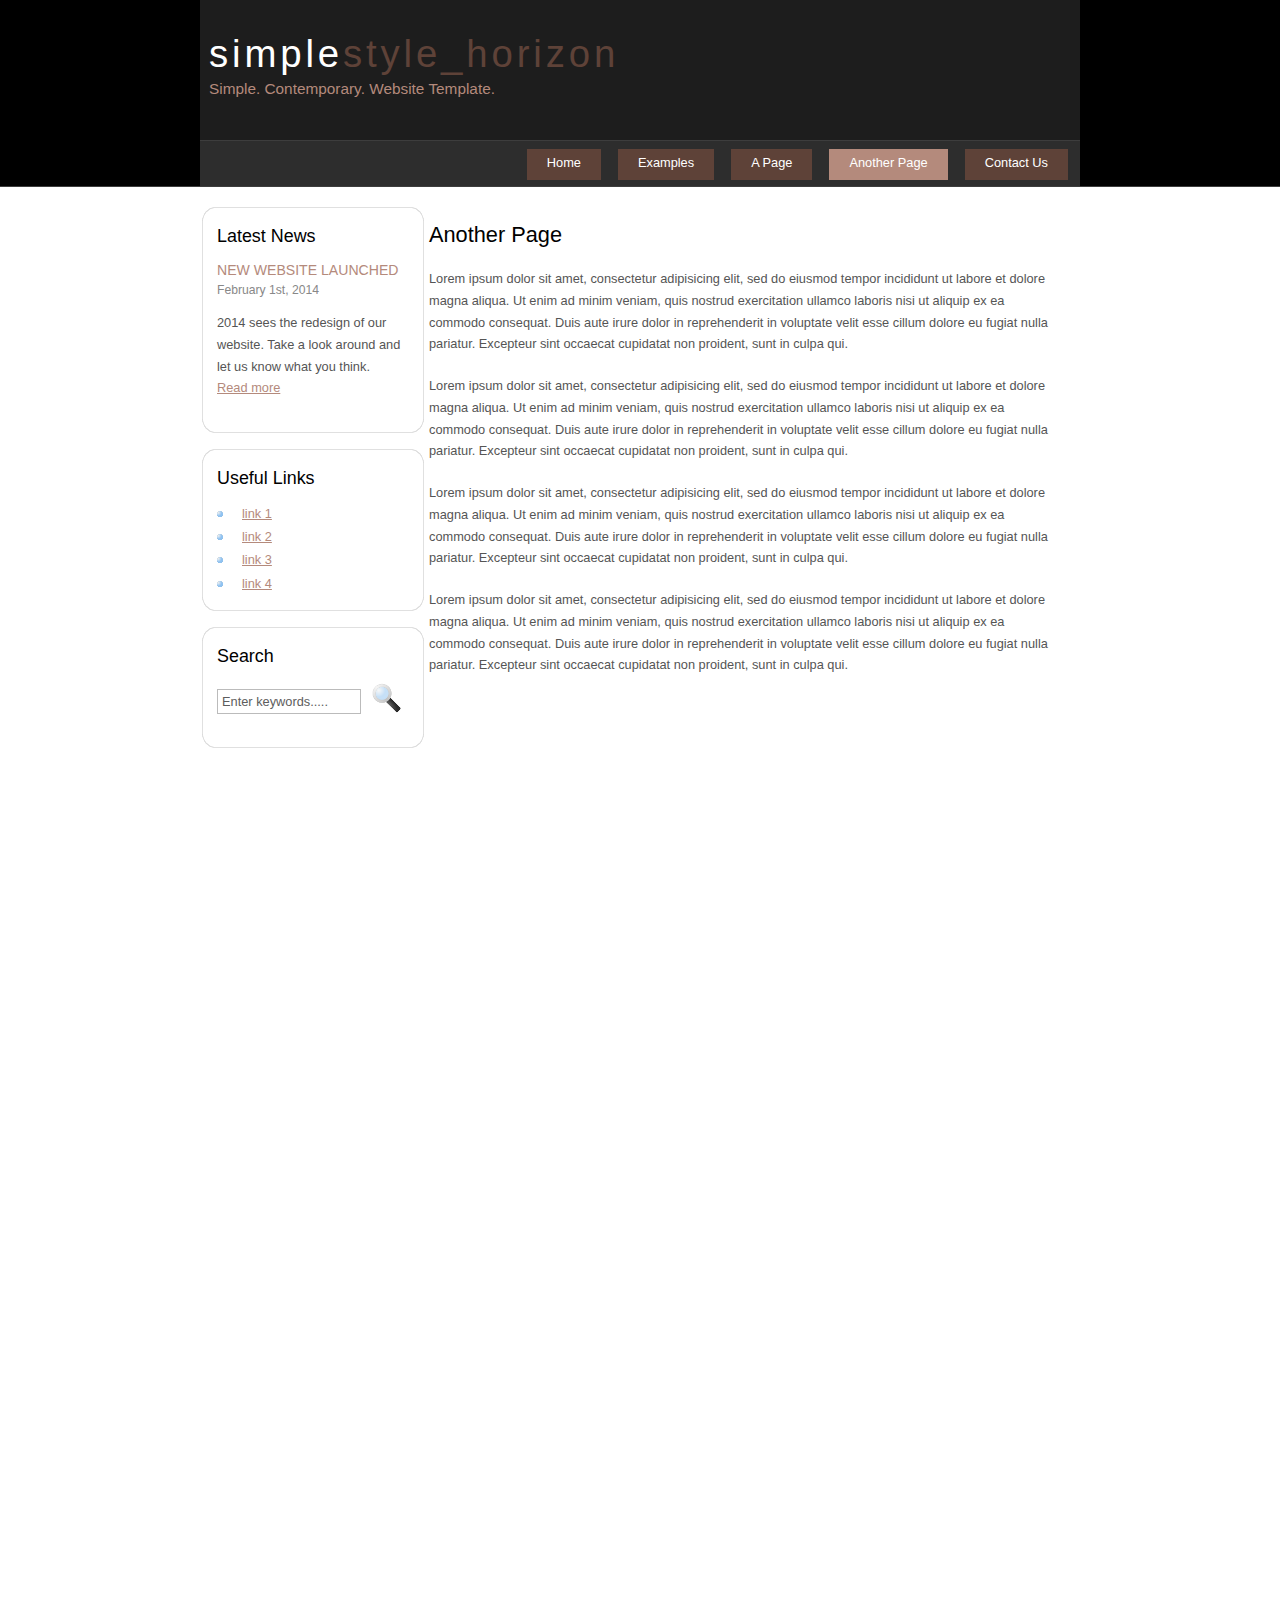
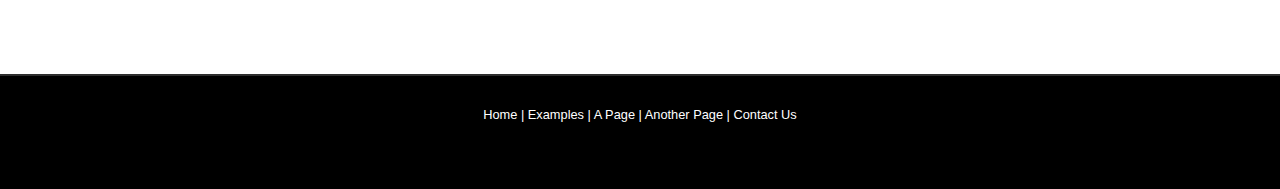
<file: another_page.html>
<!DOCTYPE HTML>
<html>

<head>
  <title>simplestyle_horizon - another page</title>
  <meta name="description" content="website description" />
  <meta name="keywords" content="website keywords, website keywords" />
  <meta http-equiv="content-type" content="text/html; charset=windows-1252" />
  <link rel="stylesheet" type="text/css" href="style/style.css" />
</head>

<body>
  <div id="main">
    <div id="header">
      <div id="logo">
        <div id="logo_text">
          <!-- class="logo_colour", allows you to change the colour of the text -->
          <h1><a href="index.html">simple<span class="logo_colour">style_horizon</span></a></h1>
          <h2>Simple. Contemporary. Website Template.</h2>
        </div>
      </div>
      <div id="menubar">
        <ul id="menu">
          <!-- put class="selected" in the li tag for the selected page - to highlight which page you're on -->
          <li><a href="index.html">Home</a></li>
          <li><a href="examples.html">Examples</a></li>
          <li><a href="page.html">A Page</a></li>
          <li class="selected"><a href="another_page.html">Another Page</a></li>
          <li><a href="contact.html">Contact Us</a></li>
        </ul>
      </div>
    </div>
    <div id="content_header"></div>
    <div id="site_content">
      <div id="sidebar_container">
        <div class="sidebar">
          <div class="sidebar_top"></div>
          <div class="sidebar_item">
            <!-- insert your sidebar items here -->
            <h3>Latest News</h3>
            <h4>New Website Launched</h4>
            <h5>February 1st, 2014</h5>
            <p>2014 sees the redesign of our website. Take a look around and let us know what you think.<br /><a href="#">Read more</a></p>
          </div>
          <div class="sidebar_base"></div>
        </div>
        <div class="sidebar">
          <div class="sidebar_top"></div>
          <div class="sidebar_item">
            <h3>Useful Links</h3>
            <ul>
              <li><a href="#">link 1</a></li>
              <li><a href="#">link 2</a></li>
              <li><a href="#">link 3</a></li>
              <li><a href="#">link 4</a></li>
            </ul>
          </div>
          <div class="sidebar_base"></div>
        </div>
        <div class="sidebar">
          <div class="sidebar_top"></div>
          <div class="sidebar_item">
            <h3>Search</h3>
            <form method="post" action="#" id="search_form">
              <p>
                <input class="search" type="text" name="search_field" value="Enter keywords....." />
                <input name="search" type="image" style="border: 0; margin: 0 0 -9px 5px;" src="style/search.png" alt="Search" title="Search" />
              </p>
            </form>
          </div>
          <div class="sidebar_base"></div>
        </div>
      </div>
      <div id="content">
        <!-- insert the page content here -->
        <h1>Another Page</h1>
        <p>Lorem ipsum dolor sit amet, consectetur adipisicing elit, sed do eiusmod tempor incididunt ut labore et dolore magna aliqua. Ut enim ad minim veniam, quis nostrud exercitation ullamco laboris nisi ut aliquip ex ea commodo consequat. Duis aute irure dolor in reprehenderit in voluptate velit esse cillum dolore eu fugiat nulla pariatur. Excepteur sint occaecat cupidatat non proident, sunt in culpa qui.</p>
        <p>Lorem ipsum dolor sit amet, consectetur adipisicing elit, sed do eiusmod tempor incididunt ut labore et dolore magna aliqua. Ut enim ad minim veniam, quis nostrud exercitation ullamco laboris nisi ut aliquip ex ea commodo consequat. Duis aute irure dolor in reprehenderit in voluptate velit esse cillum dolore eu fugiat nulla pariatur. Excepteur sint occaecat cupidatat non proident, sunt in culpa qui.</p>
        <p>Lorem ipsum dolor sit amet, consectetur adipisicing elit, sed do eiusmod tempor incididunt ut labore et dolore magna aliqua. Ut enim ad minim veniam, quis nostrud exercitation ullamco laboris nisi ut aliquip ex ea commodo consequat. Duis aute irure dolor in reprehenderit in voluptate velit esse cillum dolore eu fugiat nulla pariatur. Excepteur sint occaecat cupidatat non proident, sunt in culpa qui.</p>
        <p>Lorem ipsum dolor sit amet, consectetur adipisicing elit, sed do eiusmod tempor incididunt ut labore et dolore magna aliqua. Ut enim ad minim veniam, quis nostrud exercitation ullamco laboris nisi ut aliquip ex ea commodo consequat. Duis aute irure dolor in reprehenderit in voluptate velit esse cillum dolore eu fugiat nulla pariatur. Excepteur sint occaecat cupidatat non proident, sunt in culpa qui.</p>
      </div>
    </div>
    <div id="content_footer"></div>
    <div id="footer">
      <p><a href="index.html">Home</a> | <a href="examples.html">Examples</a> | <a href="page.html">A Page</a> | <a href="another_page.html">Another Page</a> | <a href="contact.html">Contact Us</a></p>
     
    </div>
  </div>
</body>
</html>
</file>
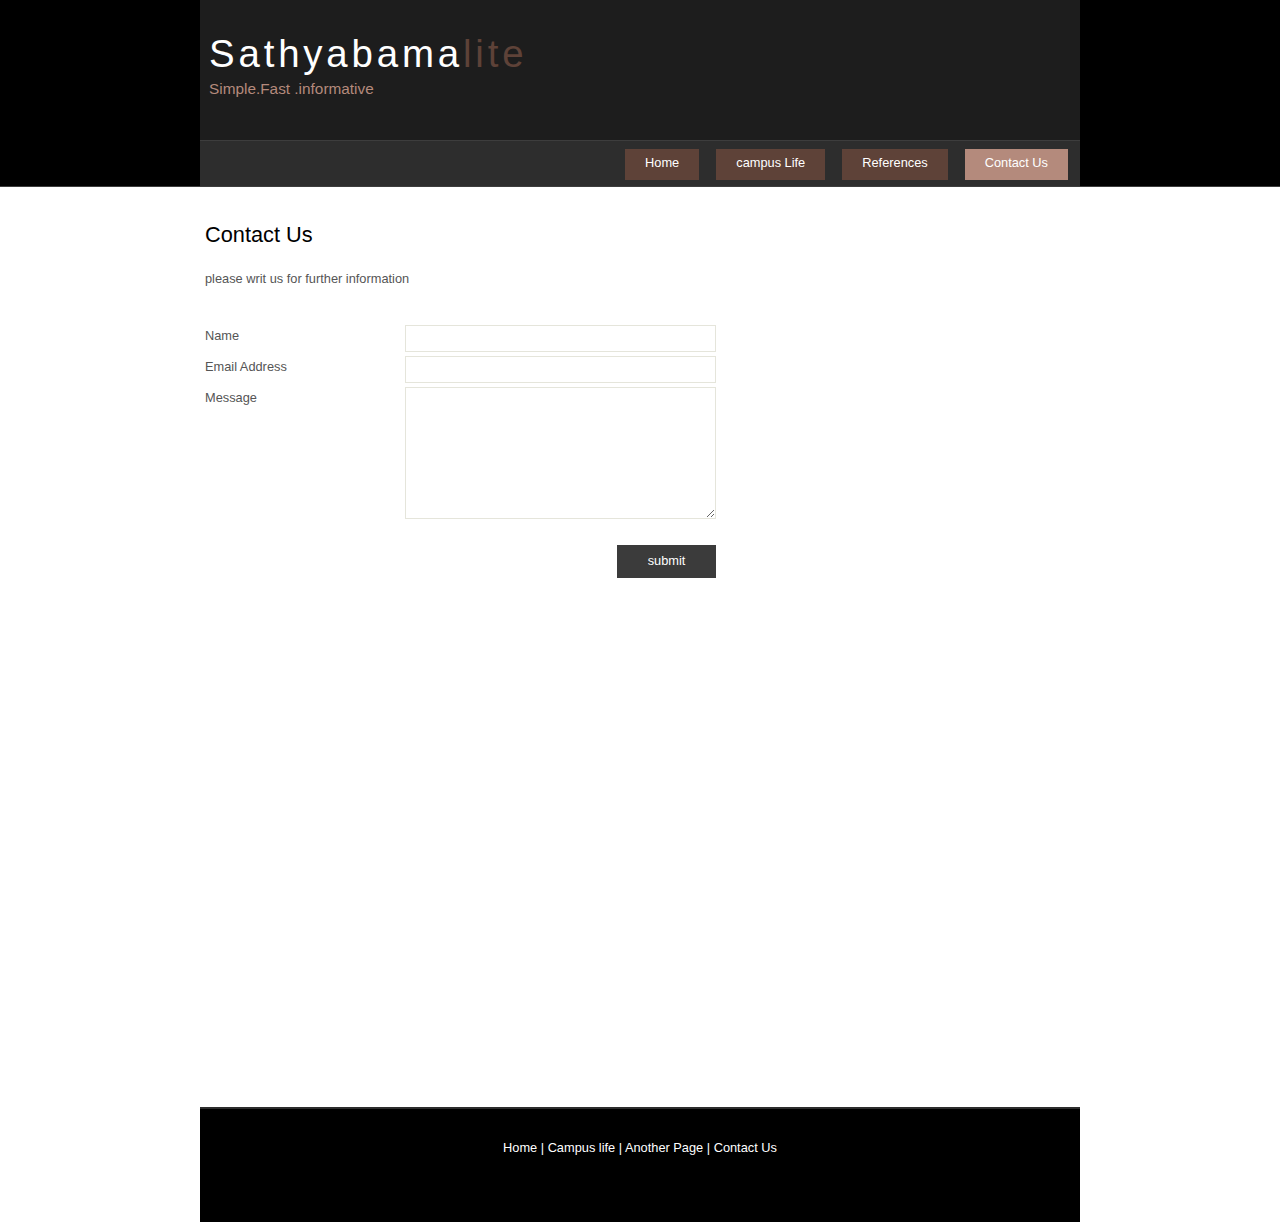
<file: contact.html>
<!DOCTYPE HTML>
<html>

<head>
  <title>simplestyle_horizon - contact us</title>
  <meta name="description" content="website description" />
  <meta name="keywords" content="website keywords, website keywords" />
  <meta http-equiv="content-type" content="text/html; charset=windows-1252" />
  <link rel="stylesheet" type="text/css" href="style/style.css" />
</head>

<body>
  <div id="main">
    <div id="header">
      <div id="logo">
        <div id="logo_text">
          <!-- class="logo_colour", allows you to change the colour of the text -->
         <h1><a href="index.html">Sathyabama<span class="logo_colour">lite</span></a></h1>
          <h2>Simple.Fast .informative</h2>
        </div>
      </div>
      <div id="menubar">
        <ul id="menu">
          <!-- put class="selected" in the li tag for the selected page - to highlight which page you're on -->
          <li><a href="index.html">Home</a></li>
          <li><a href="examples.html">campus Life</a></li>
          <li><a href="page.html">References</a></li>
          
          <li class="selected"><a href="contact.html">Contact Us</a></li>
        </ul>
      </div>
    </div>
    <div id="content_header"></div>
    <div id="site_content">
      <div id="sidebar_container">
        <!--div class="sidebar">
          <div class="sidebar_top"></div>
          <div class="sidebar_item">
            <!-- insert your sidebar items here -->
            <!--h3>Latest News</h3>
            <h4>New Website Launched</h4>
            <h5>February 1st, 2014</h5>
            <p>2014 sees the redesign of our website. Take a look around and let us know what you think.<br /><a href="#">Read more</a></p>
          </div>
          <div class="sidebar_base"></div>
        </div>
        <div class="sidebar">
          <div class="sidebar_top"></div>
          <div class="sidebar_item">
            <h3>Useful Links</h3>
            <ul>
              <li><a href="#">link 1</a></li>
              <li><a href="#">link 2</a></li>
              <li><a href="#">link 3</a></li>
              <li><a href="#">link 4</a></li>
            </ul>
          </div>
          <div class="sidebar_base"></div>
        </div>
        <div class="sidebar">
          <div class="sidebar_top"></div>
          <div class="sidebar_item">
            <h3>Search</h3>
            <form method="post" action="#" id="search_form">
              <p>
                <input class="search" type="text" name="search_field" value="Enter keywords....." />
                <input name="search" type="image" style="border: 0; margin: 0 0 -9px 5px;" src="style/search.png" alt="Search" title="Search" />
              </p>
            </form>
          </div>
          <div class="sidebar_base"></div>
        </div>
      </div-->
      <div id="content" class="contact-content">
        <!-- insert the page content here -->
        <h1>Contact Us</h1>
        <p>please writ us for further information</p>       
          <div class="form_settings">
            <p><span>Name</span><input class="contact" type="text" name="your_name" value="" /></p>
            <p><span>Email Address</span><input class="contact" type="text" name="your_email" value="" /></p>
            <p><span>Message</span><textarea class="contact textarea" rows="8" cols="50" name="your_enquiry"></textarea></p>
            <p style="padding-top: 15px"><span>&nbsp;</span><input class="submit" type="submit" name="contact_submitted" value="submit" /></p>
          </div>       
        <ul>
        <li><href=""></li>
         <li><href=""></li>
          <li><href=""></li>
           <li><href=""></li>
      </div>
    </div>
    <div id="content_footer"></div>
    <div id="footer">
      <p><a href="index.html">Home</a> | <a href="examples.html">Campus life</a> | <a href="another_page.html">Another Page</a> | <a href="contact.html">Contact Us</a></p>
      
    </div>
  </div>
</body>
</html>
</file>
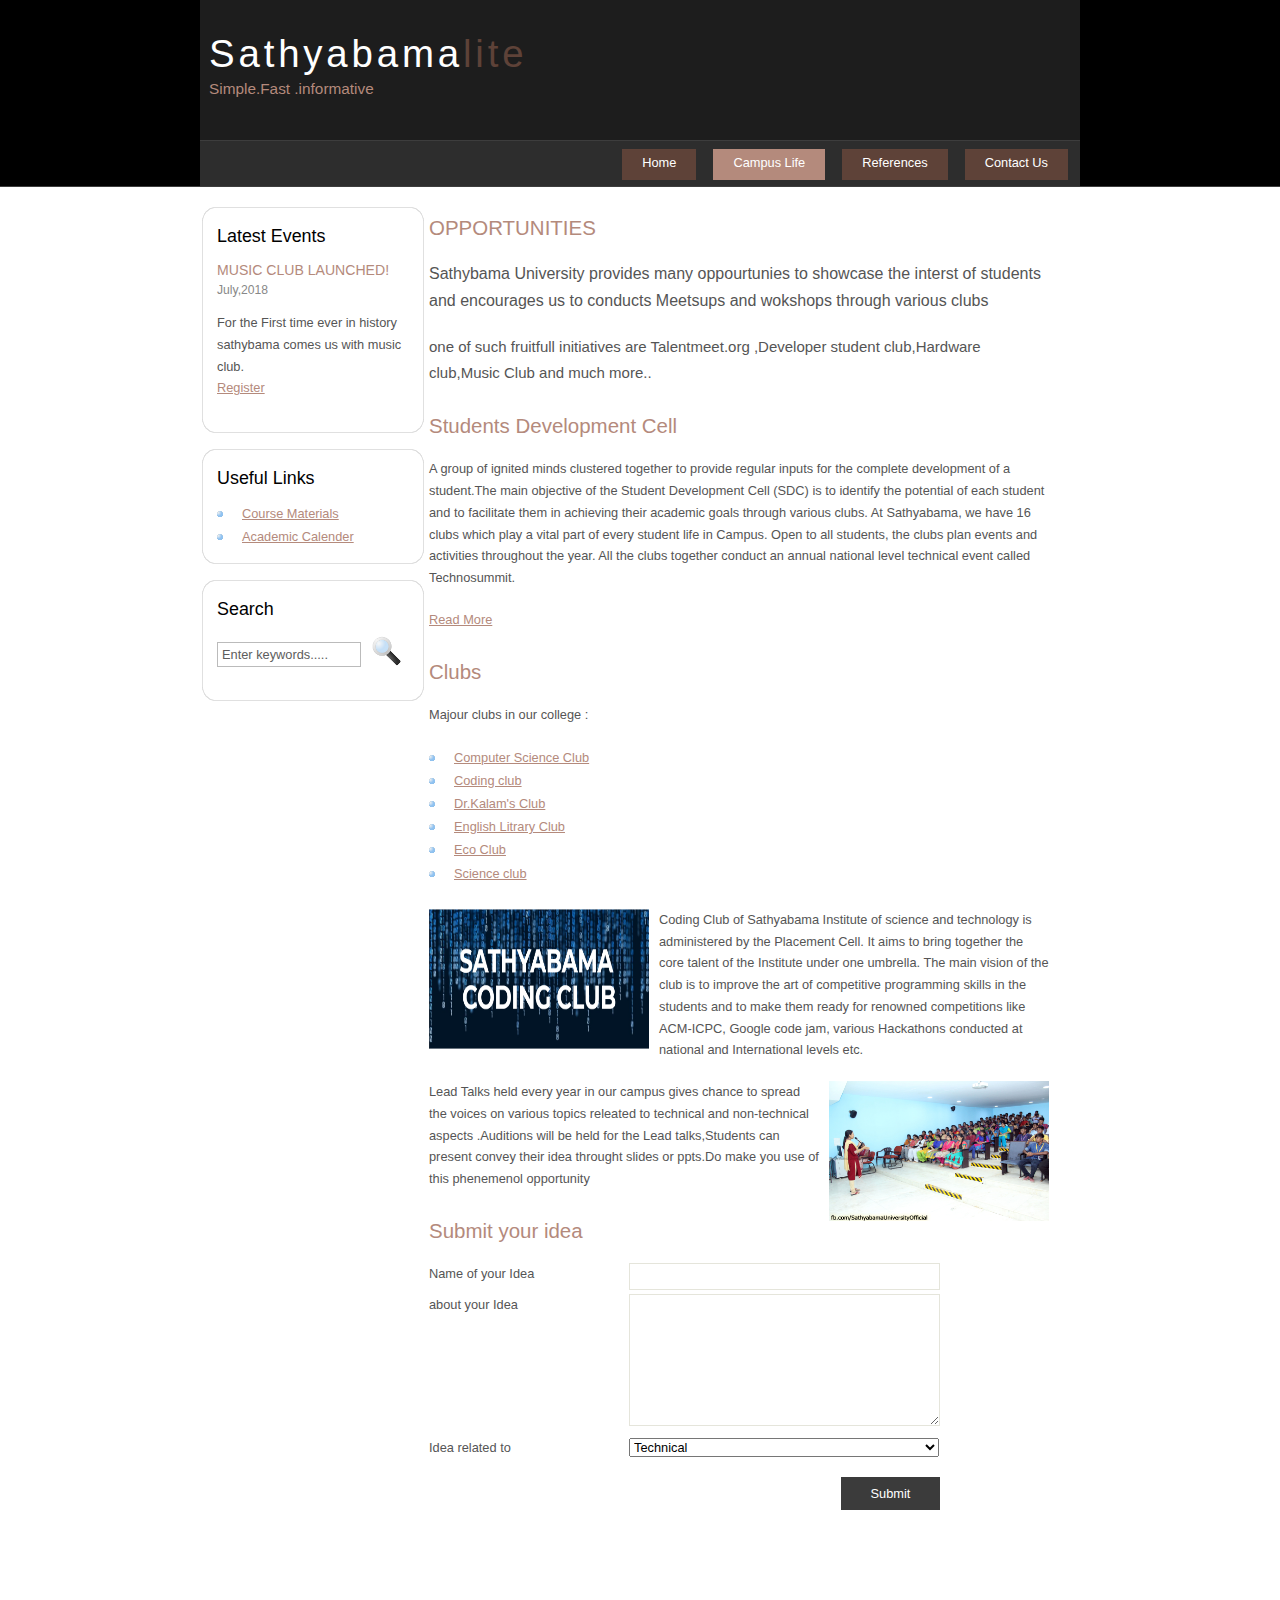
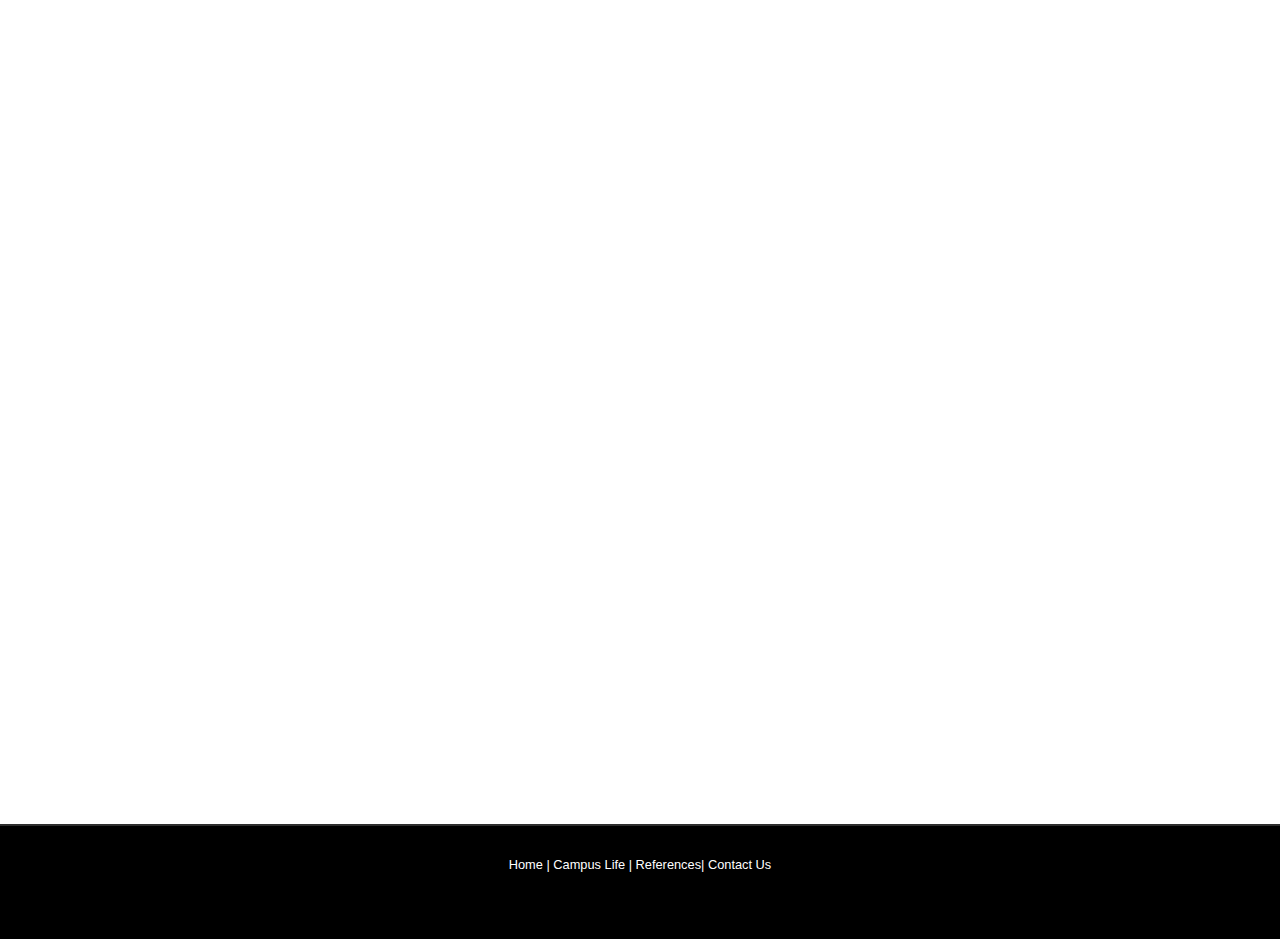
<file: examples.html>
<!DOCTYPE HTML>
<html>

<head>
  <title>simplestyle_horizon - examples</title>
  <meta name="description" content="website description" />
  <meta name="keywords" content="website keywords, website keywords" />
  <meta http-equiv="content-type" content="text/html; charset=windows-1252" />
  <link rel="stylesheet" type="text/css" href="style/style.css" />
</head>

<body>
  <div id="main">
    <div id="header">
      <div id="logo">
        <div id="logo_text">
          <!-- class="logo_colour", allows you to change the colour of the text -->
          <h1><a href="index.html">Sathyabama<span class="logo_colour">lite</span></a></h1>
          <h2>Simple.Fast .informative</h2>
          
        </div>
      </div>

      <div id="menubar">
        <ul id="menu">
          <!-- put class="selected" in the li tag for the selected page - to highlight which page you're on -->
          <li><a href="index.html">Home</a></li>
          <li class="selected"><a href="examples.html">Campus Life</a></li>
          <li><a href="page.html">References</a></li>
         
          <li><a href="contact.html">Contact Us</a></li>
        </ul>
      </div>
    </div>
    <div id="content_header"></div>
    <div id="site_content">
      <div id="sidebar_container">
        <div class="sidebar">
          <div class="sidebar_top"></div>
          <div class="sidebar_item">
            <!-- insert your sidebar items here -->
            <h3>Latest Events</h3>
            <h4>Music Club Launched!</h4>
            <h5>July,2018</h5>
            <p>For the First time ever in history sathybama comes us with music club.<br /><a href="#">Register</a></p>
          </div>
          <div class="sidebar_base"></div>
        </div>
        <div class="sidebar">
          <div class="sidebar_top"></div>
          <div class="sidebar_item">
            <h3>Useful Links</h3>
            <ul>
              <li><a href="http://www.sathyabama.ac.in/classnotes_list.php">Course Materials</a></li>
              <li><a href="http://www.sathyabama.ac.in/sitepagetwo.php?mainref=0&firstref=197&secondref=0">Academic Calender</a></li>
              
            </ul>
          </div>
          <div class="sidebar_base"></div>
        </div>
        <div class="sidebar">
          <div class="sidebar_top"></div>
          <div class="sidebar_item">
            <h3>Search</h3>
            <form method="post" action="#" id="search_form">
              <p>
                <input class="search" type="text" name="search_field" value="Enter keywords....." />
                <input name="search" type="image" style="border: 0; margin: 0 0 -9px 5px;" src="style/search.png" alt="Search" title="Search" />
              </p>
            </form>
          </div>
          <div class="sidebar_base"></div>
        </div>
      </div>
      <div id="content">
        <!-- insert the page content here -->
        
    <h2>OPPORTUNITIES</h2>
        <p style="font-size:16px">Sathybama University provides many oppourtunies to showcase the interst of students and encourages us to conducts Meetsups and wokshops through various clubs</p>
        <p style="font-size:15px"> one of such fruitfull initiatives are Talentmeet.org ,Developer student club,Hardware club,Music Club and much more..</p>
        
        <h2>Students Development Cell</h2>
        <p>A group of ignited minds clustered together to provide regular inputs for the complete development of a student.The main objective of the Student Development Cell (SDC)  is to identify the potential of each student and to facilitate them in achieving their academic goals through various clubs. At Sathyabama, we have 16 clubs which play a vital part of every student life in Campus. Open to all students, the clubs plan events and activities throughout the year. All the clubs together conduct an annual national level technical event called Technosummit.</p>
      
      
        <p><a href=https://www.sathyabama.ac.in/sitepagetwo.php?mainref=34&firstref=0&secondref=0>Read More</a></p>
        <h2>Clubs</h2>
        <p>Majour clubs in our college :</p>
        <ul>
         <li><a href="https://www.sathyabama.ac.in/sitepagetwo.php?firstref=211">Computer Science Club</a></li>
          <li><a href="https://sites.google.com/view/sathyabamacodingclub">Coding club</a></li>
          <li><a href="https://www.sathyabama.ac.in/sitepagetwo.php?firstref=216">Dr.Kalam's Club</a></li>
         <li><a href="https://www.sathyabama.ac.in/sitepagetwo.php?firstref=224">English Litrary Club</a></li>
         <li><a href="https://www.sathyabama.ac.in/sitepagetwo.php?firstref=217">Eco Club</a></li>
         <li><a href="https://www.sathyabama.ac.in/sitepagetwo.php?firstref=225">Science club</a></li>
    </ul>
        
        
        <span class="left"><img src="style/cc.png" alt="example graphic" style="width:220px;height:140px" /></span>
        <p>
          Coding Club of Sathyabama Institute of science and technology is administered by the Placement Cell. It aims to bring together the core talent of the Institute under one umbrella. The main vision of the club is to improve the art of competitive programming skills in the students and to make them ready for renowned competitions like ACM-ICPC, Google code jam, various Hackathons conducted at national and International levels etc.
        </p>
        <span class="right"><img src="style/shivani.jpg" alt="example graphic" style="width:220px;height:140px" /></span>
        
        <p>
          Lead Talks held every year in our campus gives chance to spread the voices on various topics releated to technical and non-technical aspects .Auditions will be held for the Lead talks,Students can present convey their idea throught slides or ppts.Do make you use of this phenemenol opportunity
        </p>
        <h2>Submit your idea</h2>
        <form action="#" method="post">
          <div class="form_settings">
            <p><span>Name of your Idea</span><input type="text" name="name" value="" /></p>
            <p><span>about your Idea</span><textarea rows="8" cols="50" name="name"></textarea></p>
            <p><span>Idea related to</span><select id="id" name="name"><option value="1">Technical</option><option value="2">Non-Technical</option></select></p>
            <p style="padding-top: 15px"><span>&nbsp;</span><input class="submit" type="submit" name="name" value="Submit" /></p>
          </div>
        </form>
      </div>
    </div>
    <div id="content_footer"></div>
    <div id="footer">
      <p><a href="index.html">Home</a> | <a href="examples.html">Campus Life</a> | <a href="page.html">References</a>| <a href="contact.html">Contact Us</a></p>
      
    </div>
  </div>
</body>
</html>
</file>
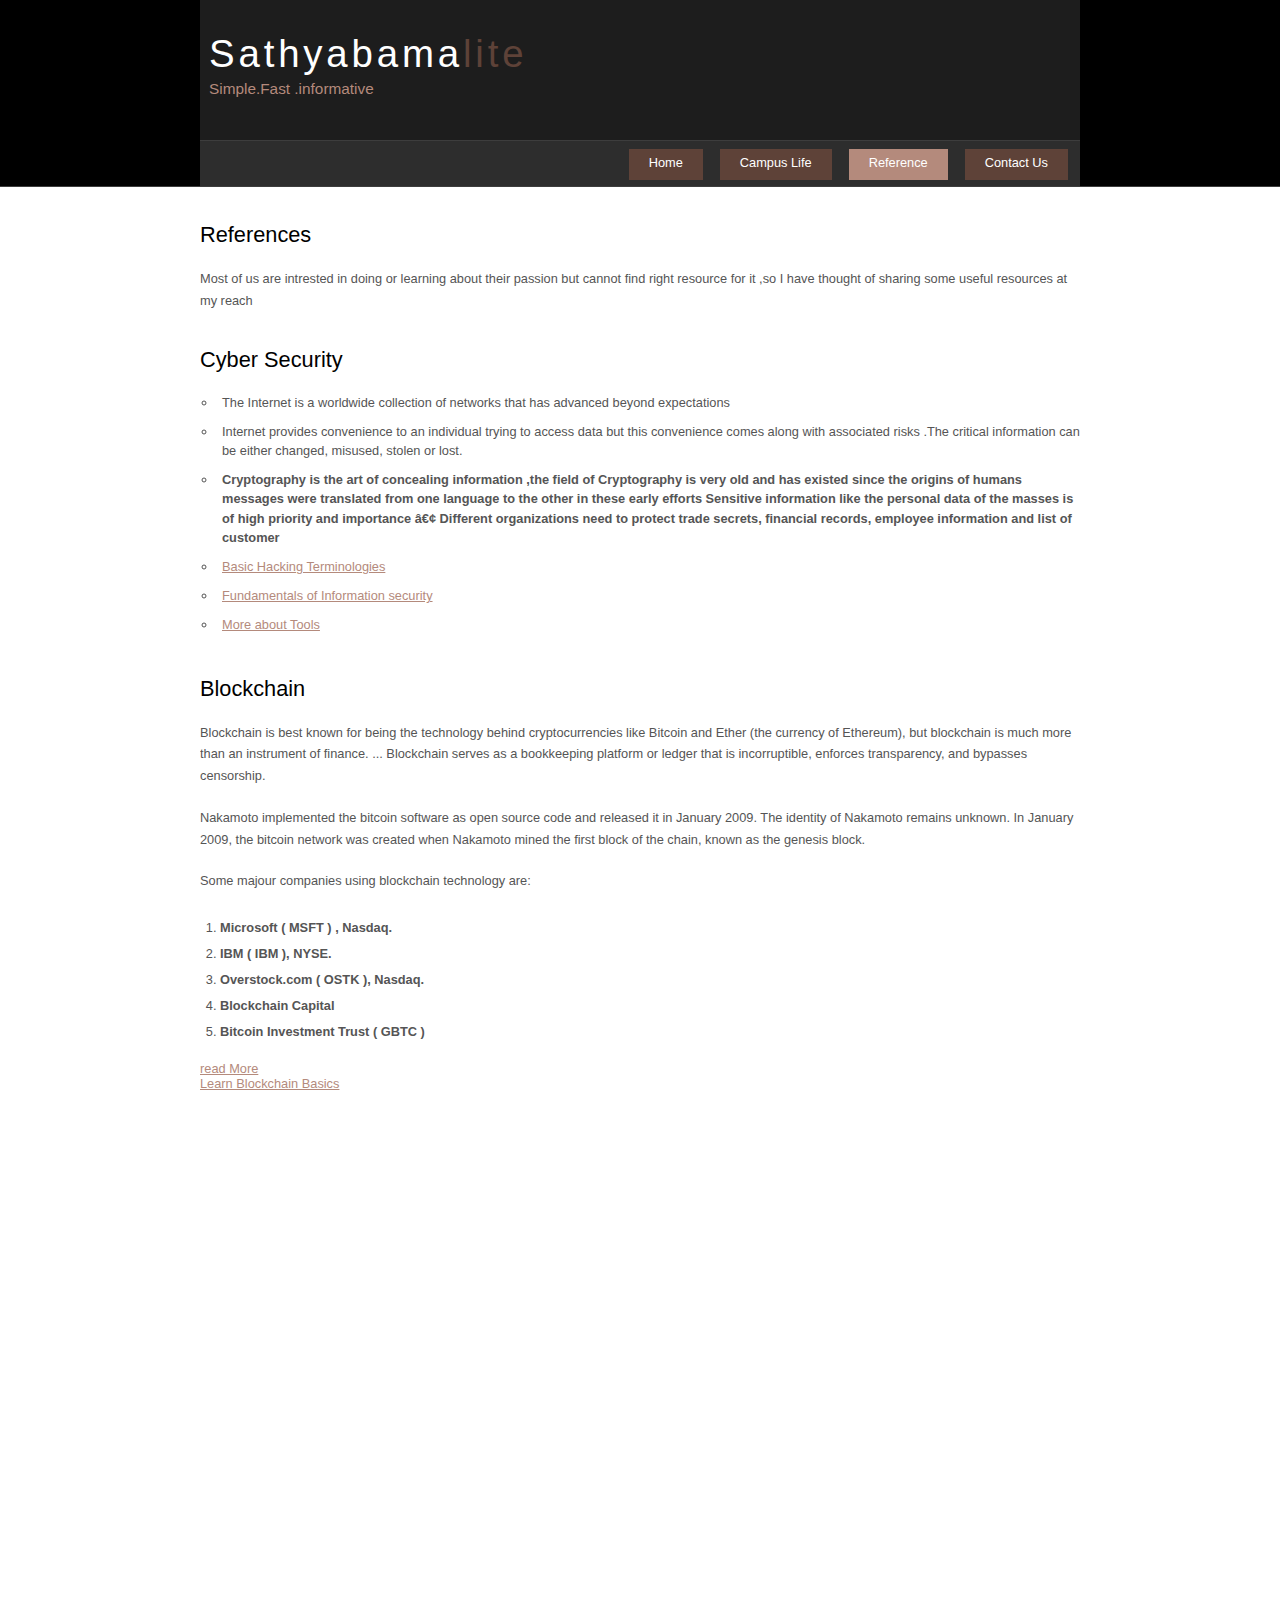
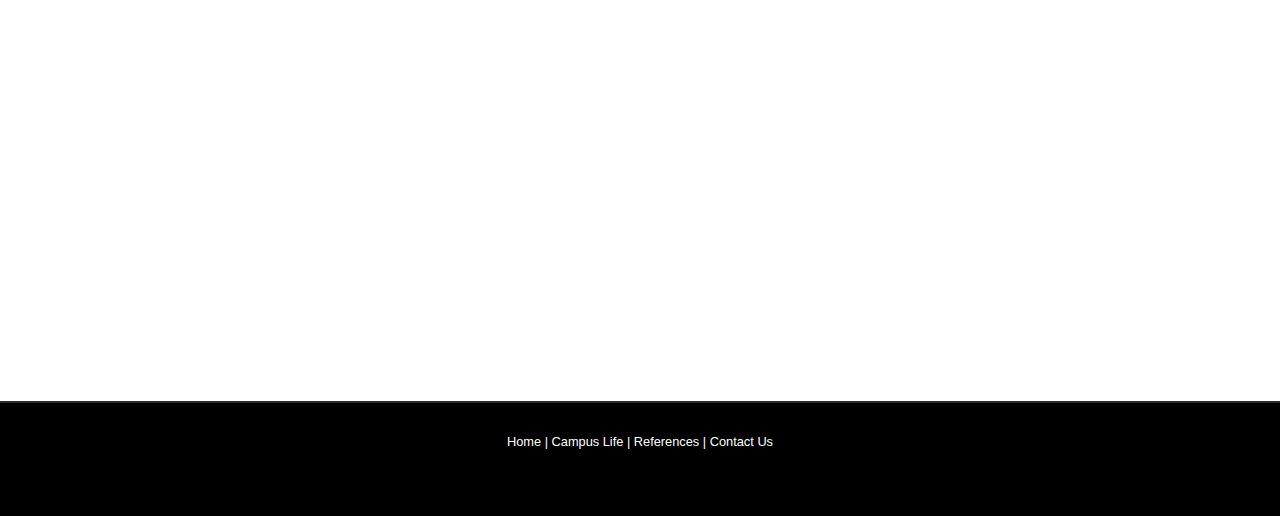
<file: page.html>
<!DOCTYPE HTML>
<html>

<head>
  <title>simplestyle_horizon - a page</title>
  <meta name="description" content="website description" />
  <meta name="keywords" content="website keywords, website keywords" />
  <meta http-equiv="content-type" content="text/html; charset=windows-1252" />
  <link rel="stylesheet" type="text/css" href="style/style.css" />
</head>

<body>
  <div id="main">
    <div id="header">
      <div id="logo">
        <div id="logo_text">
          <!-- class="logo_colour", allows you to change the colour of the text -->
         <h1><a href="index.html">Sathyabama<span class="logo_colour">lite</span></a></h1>
          <h2>Simple.Fast .informative</h2>
        </div>
      </div>
      <div id="menubar">
        <ul id="menu">
          <!-- put class="selected" in the li tag for the selected page - to highlight which page you're on -->
          <li><a href="index.html">Home</a></li>
          <li><a href="examples.html">Campus Life</a></li>
          <li class="selected"><a href="page.html">Reference</a></li>
         
          <li><a href="contact.html">Contact Us</a></li>
        </ul>
      </div>
    </div>
    <div id="content_header"></div>
    <div id="site_content">
      <!--div id="sidebar_container">
        <div class="sidebar">
          <div class="sidebar_top"></div>
          <div class="sidebar_item">
            <!-- insert your sidebar items here -->
            
          <!--/div>
          <div class="sidebar_base"></div>
        </div>
        <div class="sidebar">
          <div class="sidebar_top"></div>
          <div class="sidebar_item">
            <h3>Useful Links</h3>
            <ul>
              <li><a href="#">link 1</a></li>
              <li><a href="#">link 2</a></li>
              <li><a href="#">link 3</a></li>
              <li><a href="#">link 4</a></li>
            </ul>
          </div>
          <div class="sidebar_base"></div>
        </div>
        <div class="sidebar">
          <div class="sidebar_top"></div>
          <div class="sidebar_item">
            <h3>Search</h3>
            <form method="post" action="#" id="search_form">
              <p>
                <input class="search" type="text" name="search_field" value="Enter keywords....." />
                <input name="search" type="image" style="border: 0; margin: 0 0 -9px 5px;" src="style/search.png" alt="Search" title="Search" />
              </p>
            </form>
          </div>
          <div class="sidebar_base"></div>
        </div>
      </div-->
      <div id="content11">
        <!-- insert the page content here -->
        <h1>References</h1>
        
        <p>Most of us are intrested in doing or learning about their passion but cannot find right resource for it
       ,so I have thought of sharing some useful resources at my reach</p>  
      <h1>Cyber Security</h1>
      <ul>
      <li>The Internet is a worldwide collection of networks that has advanced beyond  expectations </li>
      <li>Internet provides convenience to an individual trying to access data but this convenience comes along with associated risks .The critical information can be either changed, misused, stolen or lost. </li>
      <li ><strong>Cryptography is the art of concealing information ,the field of Cryptography is very old and has existed since the origins of humans messages were translated from one language to the other in these early efforts 
      Sensitive information like the personal data of the masses is of high priority and importance • Different organizations need to protect trade secrets, financial records, employee information and list of customer</strong> </li>
      <li><a href="http://breakthesecurity.cysecurity.org/2011/08/hacking-basics-hacking-and-security-tutorials-index.html">Basic Hacking Terminologies</a</li>
      <li><a href="https://www.edx.org/course/cybersecurity-fundamentals-ritx-cyber501x-3">Fundamentals of Information security</a></li>
      <li><a href="http://www.ethicalhackx.com/category/hacking/">More about Tools </a></li>
</ul>
<h1>Blockchain</h1>
<p>Blockchain is best known for being the technology behind cryptocurrencies like Bitcoin and Ether (the currency of Ethereum), but blockchain is much more than an instrument of finance. ... Blockchain serves as a bookkeeping platform or ledger that is incorruptible, enforces transparency, and bypasses censorship.</p>
     <p>Nakamoto implemented the bitcoin software as open source code and released it in January 2009. The identity of Nakamoto remains unknown. In January 2009, the bitcoin network was created when Nakamoto mined the first block of the chain, known as the genesis block.</p>
<p>Some majour companies using blockchain technology are:</p>
<ol>
<li><strong>Microsoft ( MSFT ) , Nasdaq.</strong></li>
<li><strong>IBM ( IBM ), NYSE.</strong></li> 
<li><strong>Overstock.com ( OSTK ), Nasdaq.</strong></li> 
<li><strong>Blockchain Capital</strong></li> 
<li><strong>Bitcoin Investment Trust ( GBTC )</strong></li>
</ol> 
<a href="https://en.wikipedia.org/wiki/Blockchain">read More</a><br>
<a href="https://www.coursera.org/learn/blockchain-basics">Learn Blockchain Basics</a>
</div>

      </div>
    </div>
    <div id="content_footer"></div>
    <div id="footer">
      <p><a href="index.html">Home</a> | <a href="examples.html">Campus Life</a> | <a href="page.html">References</a> | <a href="contact.html">Contact Us</a></p>
      
    </div>
  </div>
</body>
</html>
</file>
<file: style/style.css>
html
{ height: 100%;}

*
{ margin: 0;
  padding: 0;}

body
{ font: normal .80em 'trebuchet ms', arial, sans-serif;
  background: #FFF;
  color: #555;}

p
{ padding: 0 0 20px 0;
  line-height: 1.7em;}

img
{ border: 0;}

h1, h2, h3, h4, h5, h6 
{ color: #362C20;
  letter-spacing: 0em;
  padding: 0 0 5px 0;}

h1, h2, h3
{ font: normal 170% 'century gothic', arial;
  margin: 0 0 15px 0;
  padding: 15px 0 5px 0;
  color: #000;}

h2
{ font-size: 160%;
  padding: 9px 0 5px 0;
  color: #B48A7C;}

h3
{ font-size: 140%;
  padding: 5px 0 0 0;}

h4, h6
{ color: #B48A7C;
  padding: 0 0 5px 0;
  font: normal 110% arial;
  text-transform: uppercase;}

h5, h6
{ color: #888;
  font: normal 95% arial;
  letter-spacing: normal;
  padding: 0 0 15px 0;}

a, a:hover
{ outline: none;
  text-decoration: underline;
  color: #B48A7C;}

a:hover
{ text-decoration: none;}

blockquote
{ margin: 20px 0; 
  padding: 10px 20px 0 20px;
  border: 1px solid #E5E5DB;
  background: #FFF;}

ul
{ margin: 2px 0 22px 17px;}

ul li
{ list-style-type: circle;
  margin: 0 0 6px 0; 
  padding: 0 0 4px 5px;
  line-height: 1.5em;}

ol
{ margin: 8px 0 22px 20px;}

ol li
{ margin: 0 0 11px 0;}

.left
{ float: left;
  width: auto;
  margin-right: 10px;}

.right
{ float: right; 
  width: auto;
  margin-left: 10px;}

.center
{ display: block;
  text-align: center;
  margin: 20px auto;}

#main, #logo, #menubar, #site_content, #footer
{ margin-left: auto; 
  margin-right: auto;}

#header
{ background: #000;
  border-bottom: 1px solid #3d3d3d;
  height: 186px;}
  
#banner
{  background: transparent url(11.jpeg) no-repeat;
  width: 1600px;
  height: 500px;
  /*background-position: center;*/
  /*background-size: cover;*/
  margin-bottom: 10px;
  border: 10px solid #DDD;}

#logo
{ width: 880px;
  position: relative;
  height: 140px;
  background: #1d1d1d;}

#logo #logo_text 
{ position: absolute; 
  top: 10px;
  left: 0;}

#logo h1, #logo h2
{ font: normal 300% 'century gothic', arial, sans-serif;
  border-bottom: 0;
  text-transform: none;
  margin: 0 0 0 9px;}

#logo_text h1, #logo_text h1 a, #logo_text h1 a:hover 
{ padding: 22px 0 0 0;
  color: #FFF;
  letter-spacing: 0.1em;
  text-decoration: none;}

#logo_text h1 a .logo_colour
{ color: #5E4238;}

#logo_text a:hover .logo_colour
{ color: #5E4238;}

#logo_text h2
{ font-size: 120%;
  padding: 4px 0 0 0;
  color: #B48A7C;}

#menubar
{ width: 872px;
  height: 45px;
  padding-right: 8px;
  background: #2D2D2D;
  border-top: 1px solid #3D3D3D;} 

ul#menu
{ float: right;
  margin: 0;}

ul#menu li
{ float: left;
  padding: 0 0 0 9px;
  list-style: none;
  margin: 8px 4px 0 4px;}

ul#menu li a
{ font: normal 100% 'trebuchet ms', sans-serif;
  display: block; 
  float: left; 
  height: 20px;
  padding: 6px 20px 5px 20px;
  text-align: center;
  color: #FFF;
  text-decoration: none;
  background: #5E4238;} 

ul#menu li.selected a
{ height: 20px;
  padding: 6px 20px 5px 11px;}

ul#menu li.selected
{ margin: 8px 4px 0 13px;
  background: #B48A7C;}

ul#menu li.selected a, ul#menu li.selected a:hover
{ background: #B48A7C;
  color: #FFF;}

ul#menu li a:hover
{ color: #B48A7C;}

#site_content
{ width: 880px;
  overflow: hidden;
  margin: 20px auto 0 auto;
  padding: 0 0 10px 0;} 

#sidebar_container
{ float: left;
  width: 224px;}

.sidebar_top
{ width: 222px;
  height: 14px;
  background: transparent url(side_top.png) no-repeat;}

.sidebar_base
{ width: 222px;
  height: 14px;
  background: url(side_base.png) no-repeat;}

.sidebar
{ float: right;
  width: 222px;
  padding: 0;
  margin: 0 0 16px 0;}

.sidebar_item
{ background: url(side_back.png) repeat-y;
  padding: 0 15px;
  width: 192px;}

.sidebar li a.selected
{ color: #444;} 

.sidebar ul
{ margin: 0;} 

#content
{ text-align: left;
  width: 620px;
  padding: 0 0 0 5px;
  float: left;}
  
#content ul
{ margin: 2px 0 22px 0px;}

#content ul li, .sidebar ul li
{ list-style-type: none;
  background: url(bullet.png) no-repeat;
  margin: 0 0 0 0; 
  padding: 0 0 4px 25px;
  line-height: 1.5em;}

#footer
{ width: 100%;
  font-family: 'trebuchet ms', sans-serif;
  font-size: 100%;
  height: 80px;
  padding: 28px 0 5px 0;
  text-align: center; 
  background: #000;
  border-top: 2px solid #2D2D2D;
  color: #FFF;}

#footer p
{ line-height: 1.7em;
  padding: 0 0 10px 0;}

#footer a
{ color: #FFF;
  text-decoration: none;}

#footer a:hover
{ color: #B48A7C;
  text-decoration: none;}

.search
{ color: #5D5D5D; 
  border: 1px solid #BBB; 
  width: 134px; 
  padding: 4px; 
  font: 100% arial, sans-serif;}

.form_settings
{ margin: 15px 0 0 0;}

.form_settings p
{ padding: 0 0 4px 0;}

.form_settings span
{ float: left; 
  width: 200px; 
  text-align: left;}
  
.form_settings input, .form_settings textarea
{ padding: 5px; 
  width: 299px; 
  font: 100% arial; 
  border: 1px solid #E5E5DB; 
  background: #FFF; 
  color: #47433F;}
  
.form_settings .submit
{ font: 100% arial; 
  border: 0; 
  width: 99px; 
  margin: 0 0 0 212px; 
  height: 33px;
  padding: 2px 0 3px 0;
  cursor: pointer; 
  background: #3B3B3B; 
  color: #FFF;}

.form_settings textarea, .form_settings select
{ font: 100% arial; 
  width: 299px;}

.form_settings select
{ width: 310px;}

.form_settings .checkbox
{ margin: 4px 0; 
  padding: 0; 
  width: 14px;
  border: 0;
  background: none;}

.separator
{ width: 100%;
  height: 0;
  border-top: 1px solid #D9D5CF;
  border-bottom: 1px solid #FFF;
  margin: 0 0 20px 0;}
  
table
{ margin: 10px 0 30px 0;}

table tr th, table tr td
{ background: #3B3B3B;
  color: #FFF;
  padding: 7px 4px;
  text-align: left;}
  
table tr td
{ background: #E5E5DB;
  color: #47433F;
  border-top: 1px solid #FFF;}
.content1{
  text-align: right;
  width: 620px;
  padding: 0px;
  float: right;
}
.contact-content{
  text-align: right;
  width: 620px;
  padding: 0px;
  float: right;
  height: 500px;
}
#content_footer{
  height: 100vh;
}
</file>
